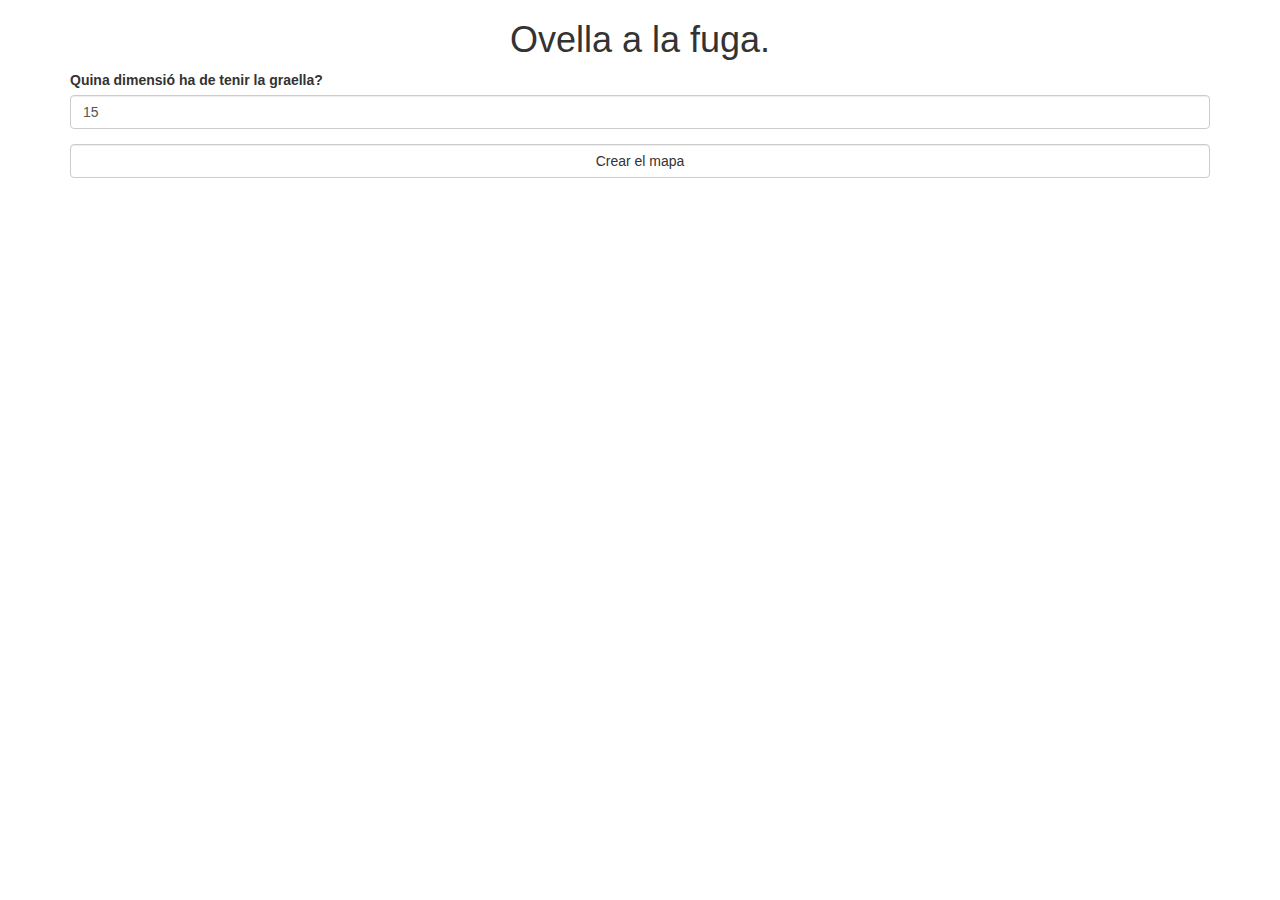
<file: index.html>
﻿<!DOCTYPE html>
<html>
<head>
    <title></title>
    <meta charset="utf-8" />
    <link href="css/style.css" rel="stylesheet" />
</head>
<body>

    <h1 class="text-center">Ovella a la fuga.</h1>

    <div class="container" id="dim-insert">
        <div class="form-group">
            <label for="dim" class="control-label">Quina dimensió ha de tenir la graella?</label>
            <input type="number" class="form-control" id="dim" value="15" />
        </div>
        <div class="form-group">
            <input type="submit" id="dimbtn" value="Crear el mapa" class="form-control btn btn-default" />
        </div>
    </div>

    <div class="container" id="map-creator">

        <div id="minimap"></div>
        <div class="form-group">
            <input type="submit" id="start" disabled="disabled" value="Comença" class="form-control btn btn-default" />
        </div>
    </div>

    <div id="map"></div>

    <script src="js/jquery-3.1.1.min.js"></script>
    <script src="js/jquery.bc.js"></script>
    <script>
        $(document).ready(function () {
            var $map = $('#map');
            var $diminsert = $('#dim-insert');
            var $mapcreator = $('#map-creator');
            var $minimap = $('#minimap');
            var dim = 15;

            $('#dimbtn').click(function () {
                dim = $('#dim').val();

                $diminsert.hide();
                $mapcreator.show();

                var celldim = $minimap.width() / dim;

                for (var col = 0; col < dim; col++) {
                    var $line = $('<div class="minimap-line"></div>')

                    for (var row = 0; row < dim; row++) {
                        var $cell = $('<div class="minimap-cell col-' + col + ' row-' + row + '"></div>');
                        $cell.css({
                            width: celldim,
                            height: celldim
                        });
                        $cell.appendTo($line);
                    }

                    $line.appendTo($minimap);
                }

                $('.minimap-cell').click(function () {
                    $(this).toggleClass('roca').removeClass('cabra');
                    if ($('.minimap-cell.cabra').length === 0) {
                        $('#start').prop('disabled', true);
                    }
                });
                $('.minimap-cell').on('contextmenu', function (ev) {
                    $('.minimap-cell.cabra').removeClass('cabra');
                    $(this).addClass('cabra').removeClass('roca');
                    $('#start').prop('disabled', false);
                    return false;
                });


                $('#start').click(function () {
                    var roques = [];
                    $('.minimap-cell.roca').each(function (item) {
                        var $self = $(this);
                        var c = +$self.getNum('col-');
                        var r = +$self.getNum('row-');

                        roques.push({ col: c, row: r });
                    });

                    
                    $mapcreator.hide();
                    $map.show();

                    $map.initMap(dim, {
                        col: +$('.minimap-cell.cabra').getNum('col-'),
                        row: +$('.minimap-cell.cabra').getNum('row-')
                    },
                    roques);

                    setTimeout(function () { }, 1500);

                    var interval = setInterval(function () {
                        $map.seach();
                    }, 400);

                    $(document).on('keydown', function (ev) {
                        if (ev.which == 27) {
                            clearInterval(interval);
                            var c = +$('#map').getNum('col-');
                            var r = +$('#map').getNum('row-');
                            $('.minimap-cell.cabra').removeClass('cabra');
                            $('.minimap-cell.col-' + c + '.row-' + r).addClass('cabra');
                            $mapcreator.show();
                            $map.html('');
                            $map.attr('class', '');
                            $map.hide();

                            return false;
                        }
                    });
                    return false;
                });
            });


        });
    </script>
</body>
</html>
</file>
